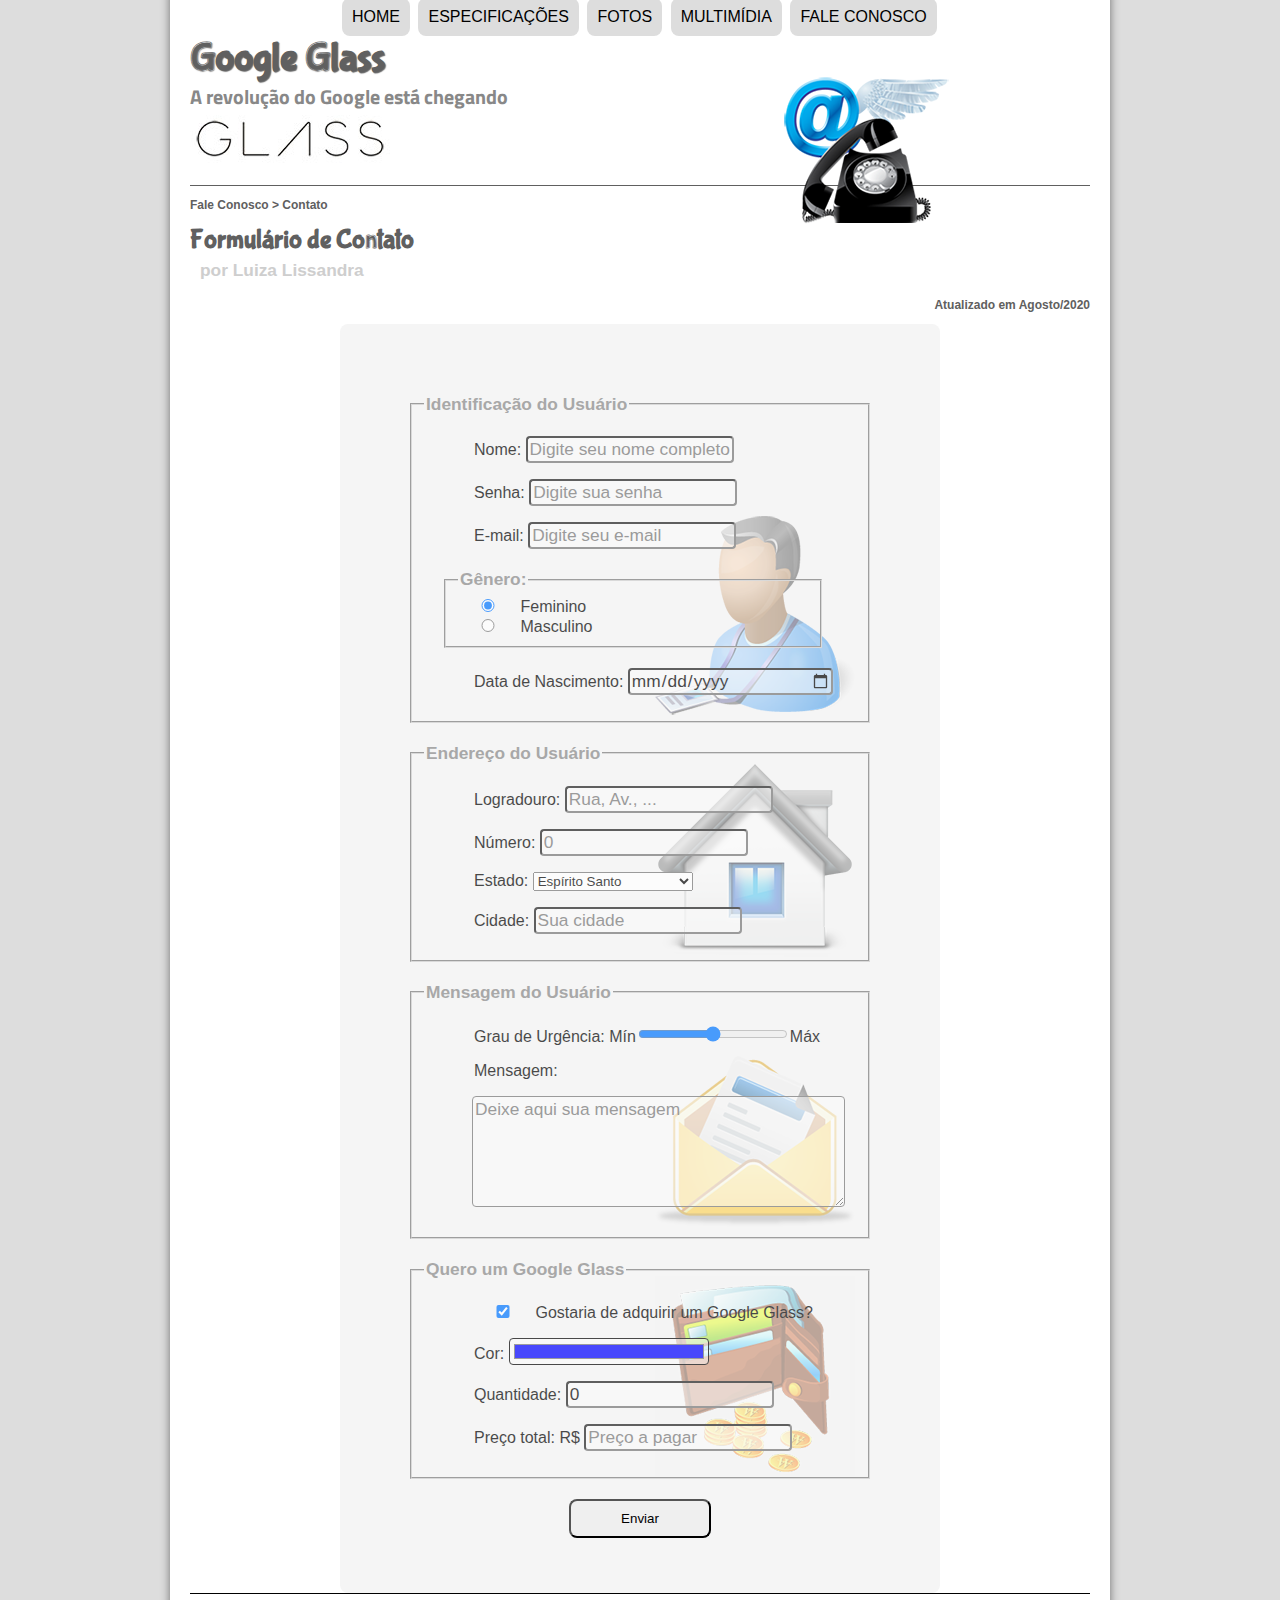
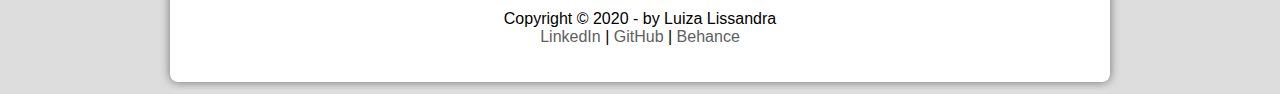
<file: fale-conosco.html>
<!--

Autora: Luiza Lissandra R. Rosa
Data: 17/08/2020

-->

<!DOCTYPE html>

<html lang = "pt-br">

    <head>

        <meta charset = "UTF-8" />

        <title> Google Glass </title>

        <link rel = "stylesheet" href = "_css/estilo.css" />
        <link rel = "stylesheet" href = "_css/form.css" />

        <link rel = "shortcut icon" href = "_imagens/G.svg" />

        <script>

            function calcula() {

                var quantidade = document.getElementById('quantidade_id').value;
                var total = quantidade * 1500;
                document.getElementById('preco_id').value = total;

            }

        </script>

    </head>

    <body>

        <div id = "interface">

            <header id = "cabecalho">

                <hgroup> <!-- Agrupamento de títulos. -->

                    <h1> Google Glass </h1>

                    <h2> A revolução do Google está chegando </h2>

                </hgroup>

                <img id = "icone" src = "_imagens/contato.png" alt = "Google glass preto"/>

                <nav id = "menu">

                    <h1> Menu Principal </h1>

                    <ul>

                        <li onmouseover = "mudaFoto('_imagens/home.png')" onmouseout = "mudaFoto('_imagens/contato.png')"> <a href = "index.html" > Home </a> </li>
                        <li onmouseover = "mudaFoto('_imagens/especificacoes.png')" onmouseout = "mudaFoto('_imagens/contato.png')"> <a href = "specs.html"> Especificações </a> </li>
                        <li onmouseover = "mudaFoto('_imagens/fotos.png')" onmouseout = "mudaFoto('_imagens/contato.png')"> <a href = "fotos.html"> Fotos </a> </li>
                        <li onmouseover = "mudaFoto('_imagens/multimidia.png')" onmouseout = "mudaFoto('_imagens/contato.png')"> <a href = "multimidia.html"> Multimídia </a> </li>
                        <li onmouseover = "mudaFoto('_imagens/contato.png')" onmouseout = "mudaFoto('_imagens/contato.png')"> <a href = "fale-conosco.html"> Fale conosco </a> </li>

                    </ul>

                </nav>

            </header>

            <section id = "corpo-full">

                <article id = "noticia-principal" >

                    <header id = "cabecalho-artigo">

                        <hgroup>

                            <h3> Fale Conosco > Contato </h3>
                            <h1> Formulário de Contato </h1>
                            <h2> por Luiza Lissandra </h2>
                            <h3 class = "textDireita"> Atualizado em Agosto/2020 </h3>

                        </hgroup>

                    </header>

                </article>

            </section>

            <form method = "post" id = "contato_id" oninput="calcula()">

                <fieldset id = "usuario">

                    <legend> Identificação do Usuário </legend>

                    <p>

                        <label for = "nome_id"> Nome: </label>

                        <input type = "text" name = "name" id = "nome_id" placeholder = "Digite seu nome completo" size = "20" maxlength = "30" />

                    </p>

                    <p>

                        <label for = "senha_id"> Senha: </label>

                        <input type = "password" name = "pass" id = "senha_id" placeholder = "Digite sua senha" size = "8" maxlength = "8" />

                    </p>

                    <p>

                        <label for = "email_id"> E-mail: </label>

                        <input type = "email" name = "e_mail" id = "email_id" placeholder = "Digite seu e-mail" size = "20" maxlength = "40"/>

                    </p>

                    <fieldset id = "genero">

                        <legend> Gênero: </legend>

                        <input type = "radio" name = "genero_choice" id = "fem_id" checked /> <label for = "fem_id">  Feminino </label> <br/>
                        <input type = "radio" name = "genero_choice" id = "masc_id" /> <label for = "masc_id"> Masculino </label>

                    </fieldset>

                    <p>

                        <label for = "birth_id"> Data de Nascimento: </label>

                        <input type = "date" name = "birth" id = "birth_id" placeholder = "Digite seu e-mail" size = "20" maxlength = "40"/>

                    </p>

                </fieldset>

                <fieldset id = "endereco">

                    <legend> Endereço do Usuário </legend>

                    <p>

                        <label for = "rua_id"> Logradouro: </label>

                        <input type = "text" name = "rua" id = "rua_id" size = "13" maxlength = "80" placeholder = "Rua, Av., ..." />

                    </p>

                    <p>

                        <label for = "numero_id"> Número: </label>

                        <input type = "number" name = "numero" id = "numero_id" min = "0" max = "999999" placeholder = "0" />

                    </p>

                    <p>

                        <label for = "estado_id"> Estado: </label>

                        <select name = "estado" id = "estado_id">

                            <optgroup label = "Sudeste">

                                <option value = "ES"> Espírito Santo </option>
                                <option value = "MG"> Minas Gerais </option>
                                <option value = "RJ"> Rio de Janeiro </option>
                                <option value = "SP"> São Paulo </option>

                            </optgroup>

                            <optgroup label = "Nordeste">

                                <option value = "AL"> Alagoas </option>
                                <option value = "BA"> Bahia </option>
                                <option value = "CE"> Ceará </option>
                                <option value = "MA"> Maranhão </option>
                                <option value = "PB"> Paraíba </option>
                                <option value = "PE"> Pernambuco </option>
                                <option value = "PI"> Piauí </option>
                                <option value = "RN"> Rio Grande do Norte </option>
                                <option value = "SE"> Sergipe </option>

                            </optgroup>

                            <optgroup label = "Centro-Oeste">

                                <option value = "DF"> Distrito Federal </option>
                                <option value = "GO"> Goiás </option>
                                <option value = "MT"> Mato Grosso </option>
                                <option value = "MS"> Mato Grosso do Sul </option>

                            </optgroup>

                            <optgroup label = "Sul">

                                <option value = "PR"> Paraná </option>
                                <option value = "RS"> Rio Grande do Sul </option>
                                <option value = "SC"> Santa Catarina </option>

                            </optgroup>

                            <optgroup label = "Norte">

                                <option value = "AC"> Acre </option>
                                <option value = "AP"> Amapá </option>
                                <option value = "AM"> Amazonas </option>
                                <option value = "PA"> Pará </option>
                                <option value = "RO"> Rondônia </option>
                                <option value = "RR"> Roraima </option>
                                <option value = "TO"> Tocantins </option>

                            </optgroup>

                        </select>

                    </p>

                    <p>

                        <label for = "cidade_id"> Cidade: </label>

                        <input type = "text" name = "cidade" id = "cidade_id" size = "20" maxlength = "40" placeholder = "Sua cidade" list = "cidades"/>

                        <!-- Faz uma espécie de auto complete. -->
                        <datalist id = cidades>

                            <option value = "Rio de Janeiro"> </option>
                            <option value = "São Paulo"> </option>
                            <option value = "Niterói"> </option>
                            <option value = "Belford Roxo"> </option>

                        </datalist>

                    </p>

                </fieldset>

                <fieldset id = "mensagem">

                    <legend> Mensagem do Usuário </legend>

                    <p>

                        <label for = "grau_id"> Grau de Urgência: </label>
                        Mín<input type = "range" min = "0" max = "100" name = "grau" step = "25" id = "grau_id" />Máx <!-- step é o intervalo com que se passa a barra de rolagem -->

                    </p>
                    <p> <label for = "mensagem_id"> Mensagem: </label> </p>

                    <p id = "caixa_texto">

                        <textarea name = "mensagem" placeholder = "Deixe aqui sua mensagem" id = "mensagem_id" cols = "35" rows = "5" ></textarea> <!-- Não pode conter espaço entre as tags, pois conta como se tivesse algo escrito e placeholder não aparece. -->

                    </p>

                </fieldset>

                <fieldset id = "pedido">

                    <legend> Quero um Google Glass </legend>

                    <p> <input type = "checkbox" name = "pedido" id = "pedido_id" checked>
                    <label for = "pedido_id"> Gostaria de adquirir um Google Glass? </label> </p>

                    <p>

                        <label for = "cor_id"> Cor: </label>
                        <input type = "color" value = "#0000FF" name = "color" id = "cor_id" />

                    </p>

                    <p>

                        <label for = "quantidade_id"> Quantidade: </label>
                        <input type = "number" min = "0" max = "5" value = "0" name = "quantidade" id = "quantidade_id" />

                    </p>

                    <p>

                        <label for = "preco_id"> Preço total: R$ </label>
                        <input  type = "text" name = "preco" id = "preco_id"  placeholder = "Preço a pagar" readonly/>

                    </p>

                </fieldset>

                <button id = "btn-enviar">

                    Enviar

                </button>

            </form>

            <footer id = "rodape">

                <p>

                    Copyright &copy; 2020 - by Luiza Lissandra <br/>
                    <a href = "https://www.linkedin.com/in/luiza-lissandra/" target = "_blank">LinkedIn</a> | <a href = "https://github.com/LissandraRodrigues" target = "_blank">GitHub</a> | <a href = "https://www.behance.net/luizalissandra" target = "_blank">Behance</a>

                </p>

            </footer>

        </div>

        <script src = "_javascript/funcoes.js"> </script>



    </body>

</html>
</file>
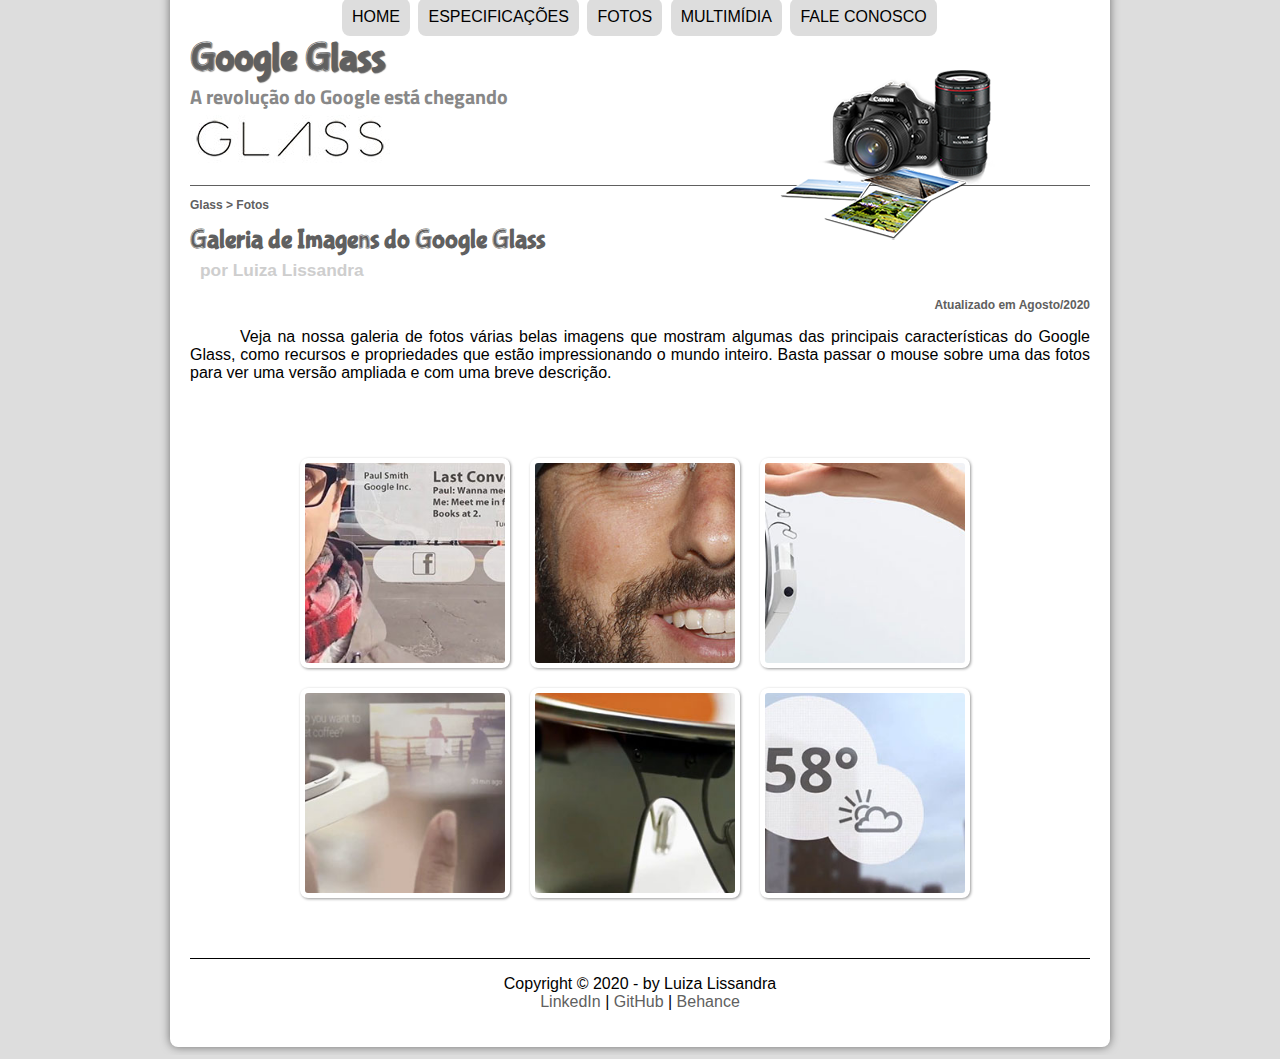
<file: fotos.html>
<!--

Autora: Luiza Lissandra R. Rosa
Data: 17/08/2020

-->

<!DOCTYPE html>

<html lang = "pt-br">

    <head>

        <meta charset = "UTF-8" />

        <title> Google Glass </title>

        <link rel = "stylesheet" href = "_css/estilo.css" />
        <link rel = "stylesheet" href = "_css/fotos.css" />

        <link rel = "shortcut icon" href = "_imagens/G.svg" />

    </head>

    <body>

        <div id = "interface">

            <header id = "cabecalho">

                <hgroup> <!-- Agrupamento de títulos. -->

                    <h1> Google Glass </h1>

                    <h2> A revolução do Google está chegando </h2>

                </hgroup>

                <img id = "icone" src = "_imagens/fotos.png" alt = "Google glass preto"/>

                <nav id = "menu">

                    <h1> Menu Principal </h1>

                    <ul>

                        <li onmouseover = "mudaFoto('_imagens/home.png')" onmouseout = "mudaFoto('_imagens/fotos.png')"> <a href = "index.html" > Home </a> </li>
                        <li onmouseover = "mudaFoto('_imagens/especificacoes.png')" onmouseout = "mudaFoto('_imagens/fotos.png')"> <a href = "specs.html"> Especificações </a> </li>
                        <li onmouseover = "mudaFoto('_imagens/fotos.png')" onmouseout = "mudaFoto('_imagens/fotos.png')"> <a href = "fotos.html"> Fotos </a> </li>
                        <li onmouseover = "mudaFoto('_imagens/multimidia.png')" onmouseout = "mudaFoto('_imagens/fotos.png')"> <a href = "multimidia.html"> Multimídia </a> </li>
                        <li onmouseover = "mudaFoto('_imagens/contato.png')" onmouseout = "mudaFoto('_imagens/fotos.png')"> <a href = "fale-conosco.html"> Fale conosco </a> </li>

                    </ul>

                </nav>

            </header>

            <section id = "corpo-full">

                <article id = "noticia-principal" >

                    <header id = "cabecalho-artigo">

                        <hgroup>

                            <h3> Glass > Fotos </h3>
                            <h1> Galeria de Imagens do Google Glass </h1>
                            <h2> por Luiza Lissandra </h2>
                            <h3 class = "textDireita"> Atualizado em Agosto/2020 </h3>

                        </hgroup>

                    </header>

                    <p>

                        Veja na nossa galeria de fotos várias belas imagens que mostram algumas das principais características
                        do Google Glass, como recursos e propriedades que estão impressionando o mundo inteiro. Basta passar
                        o mouse sobre uma das fotos para ver uma versão ampliada e com uma breve descrição.

                    </p>

                    <ul id = "album-fotos">

                        <li id = "foto-01"> <span> Agenda e lembretes </span> </li>
                        <li id = "foto-02"> <span> Sergey Brin usando o Glass </span> </li>
                        <li id = "foto-03"> <span> Leve e compacto </span> </li>
                        <li id = "foto-04"> <span> Sensação de uma tela de 50" </span> </li>
                        <li id = "foto-05"> <span> Vários tipos de lente </span> </li>
                        <li id = "foto-06"> <span> Informações importantes </span> </li>

                    </ul>

                </article>

            </section>

            <footer id = "rodape">

                <p>

                    Copyright &copy; 2020 - by Luiza Lissandra <br/>
                    <a href = "https://www.linkedin.com/in/luiza-lissandra/" target = "_blank">LinkedIn</a> | <a href = "https://github.com/LissandraRodrigues" target = "_blank">GitHub</a> | <a href = "https://www.behance.net/luizalissandra" target = "_blank">Behance</a>

                </p>

            </footer>

        </div>

        <script src = "_javascript/funcoes.js"> </script>

    </body>

</html>
</file>
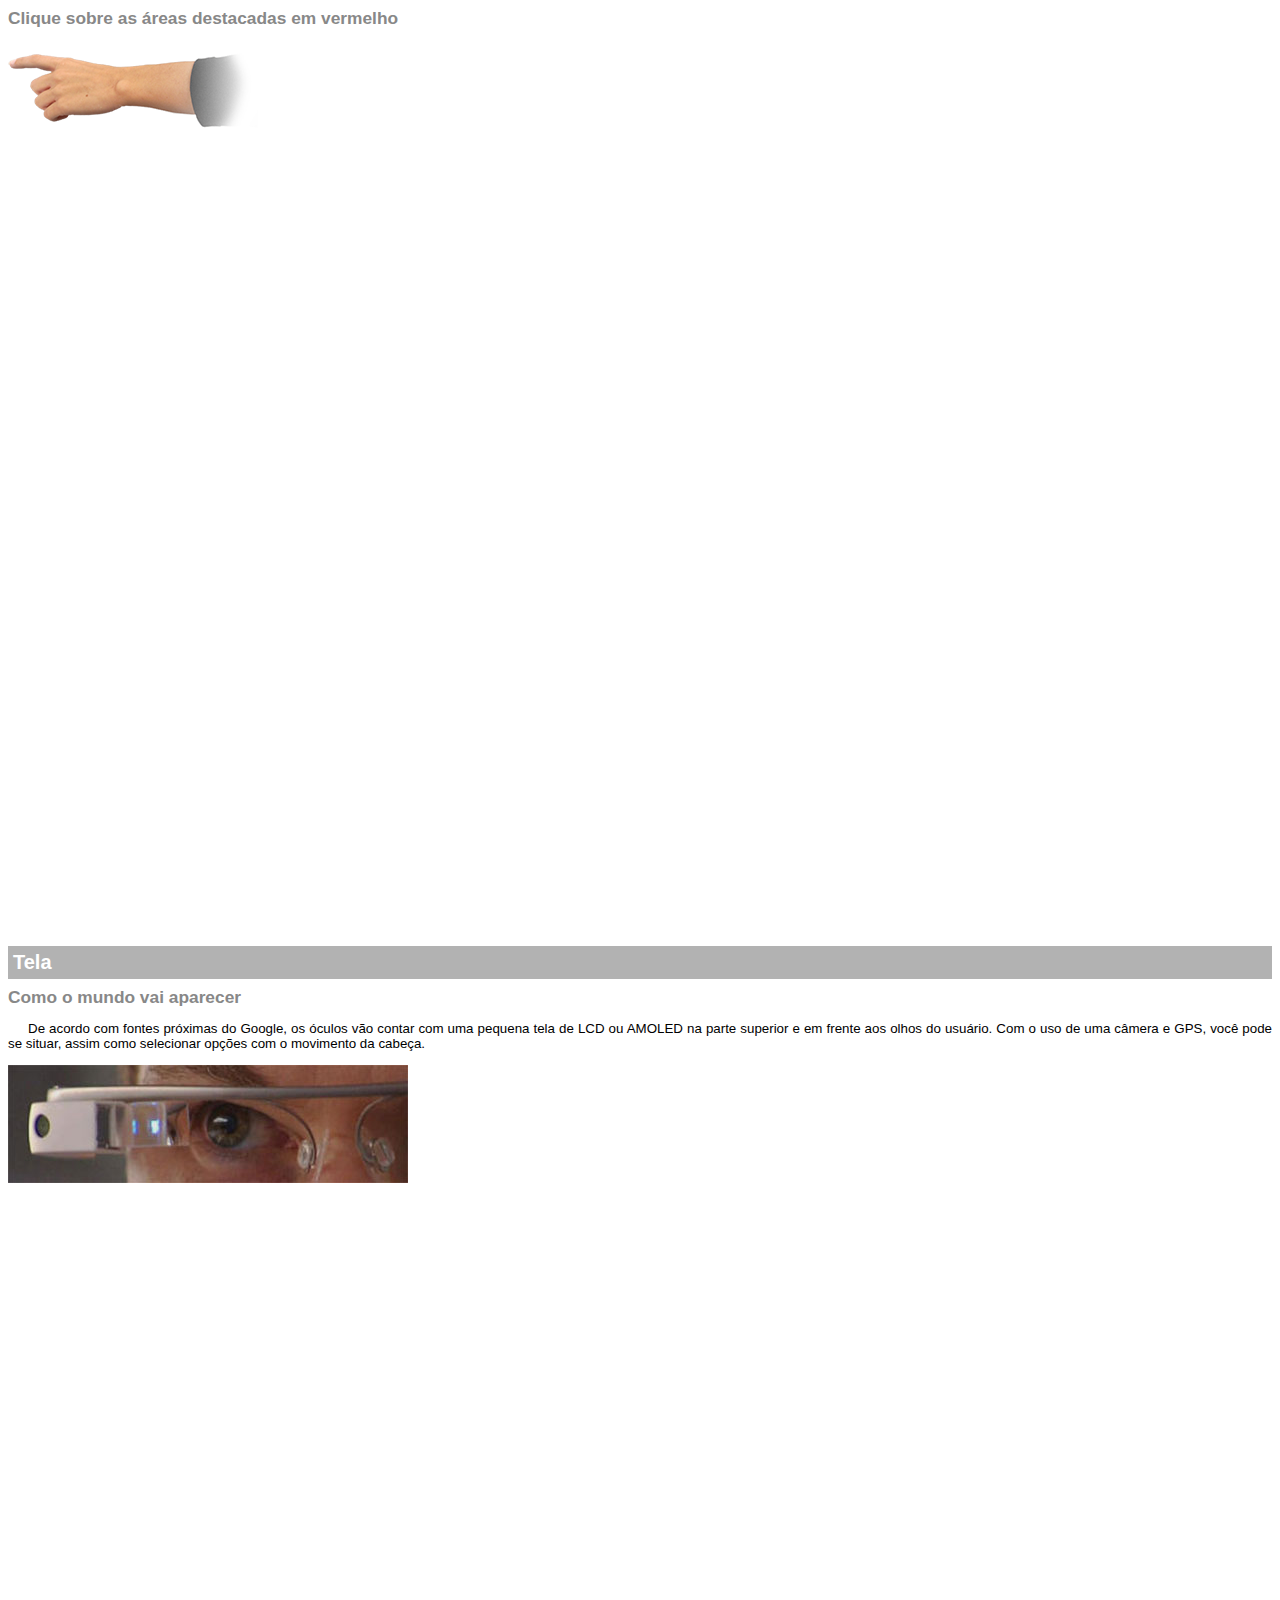
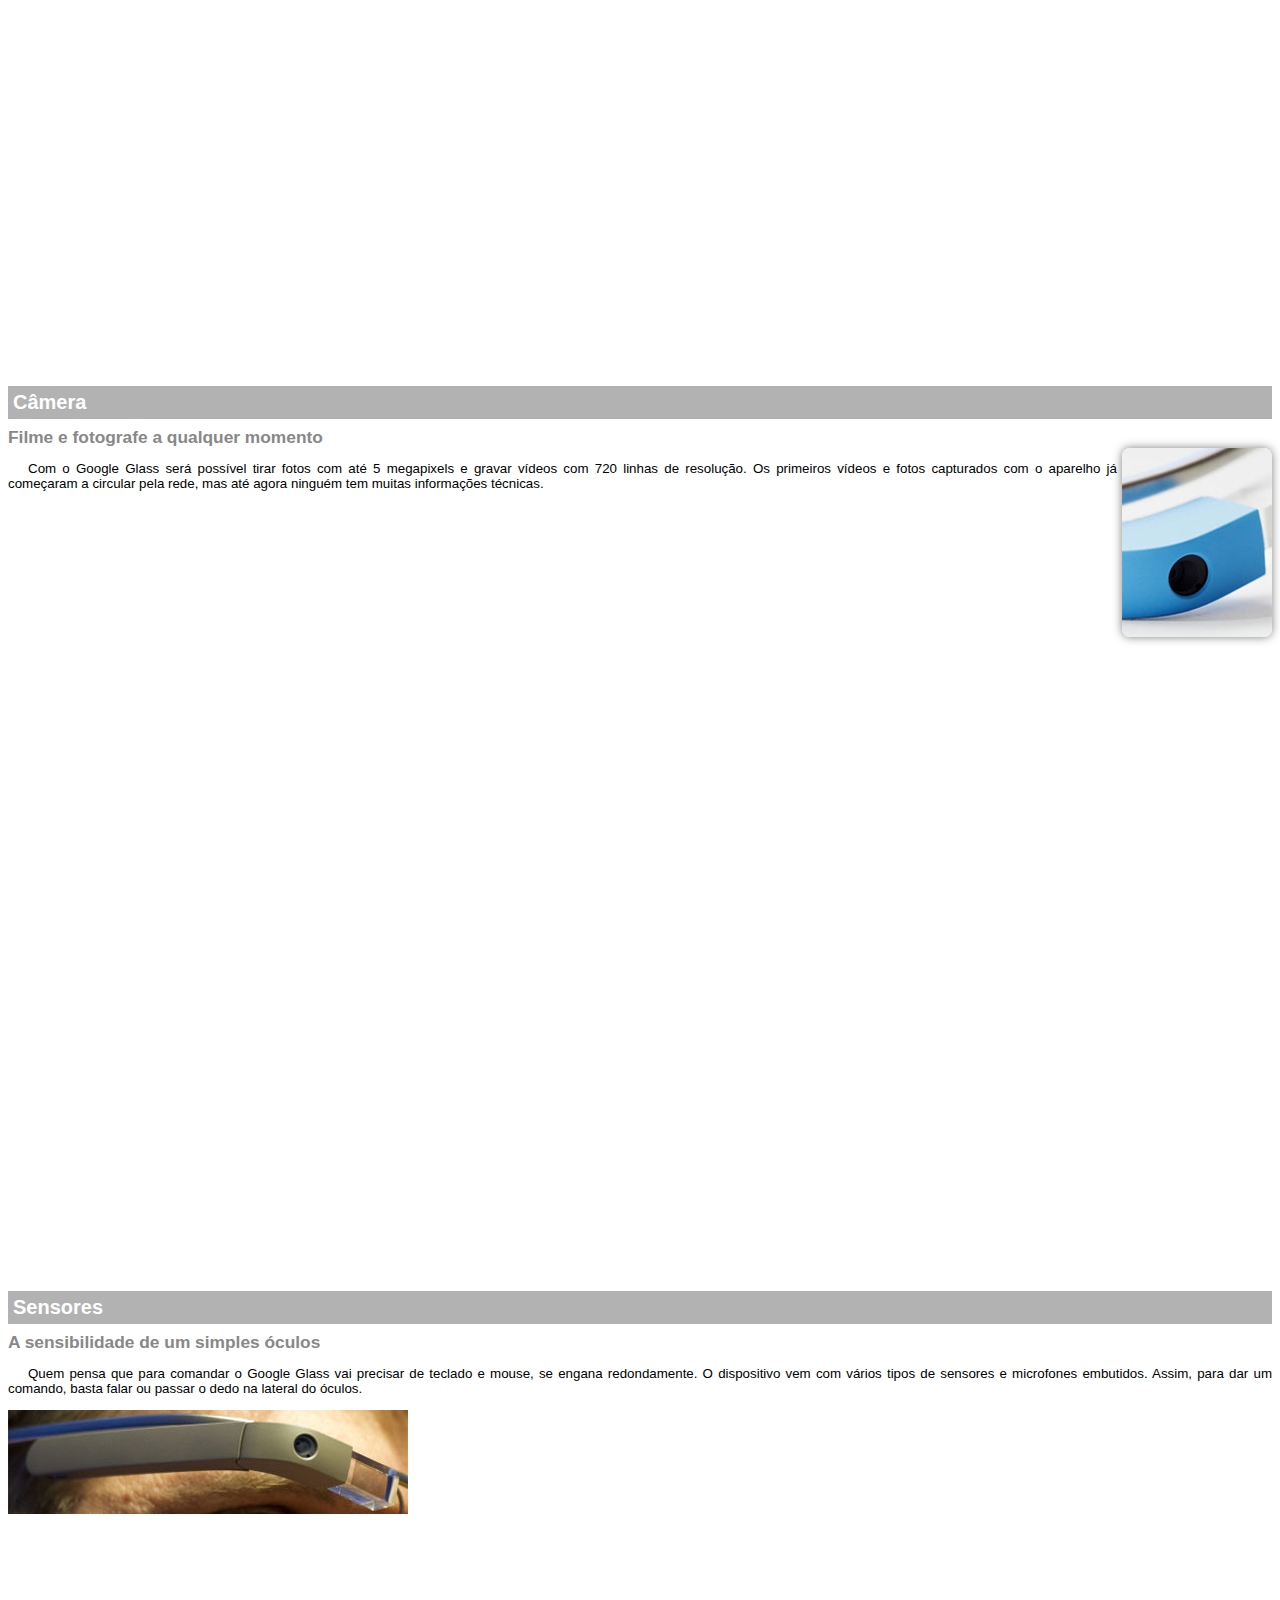
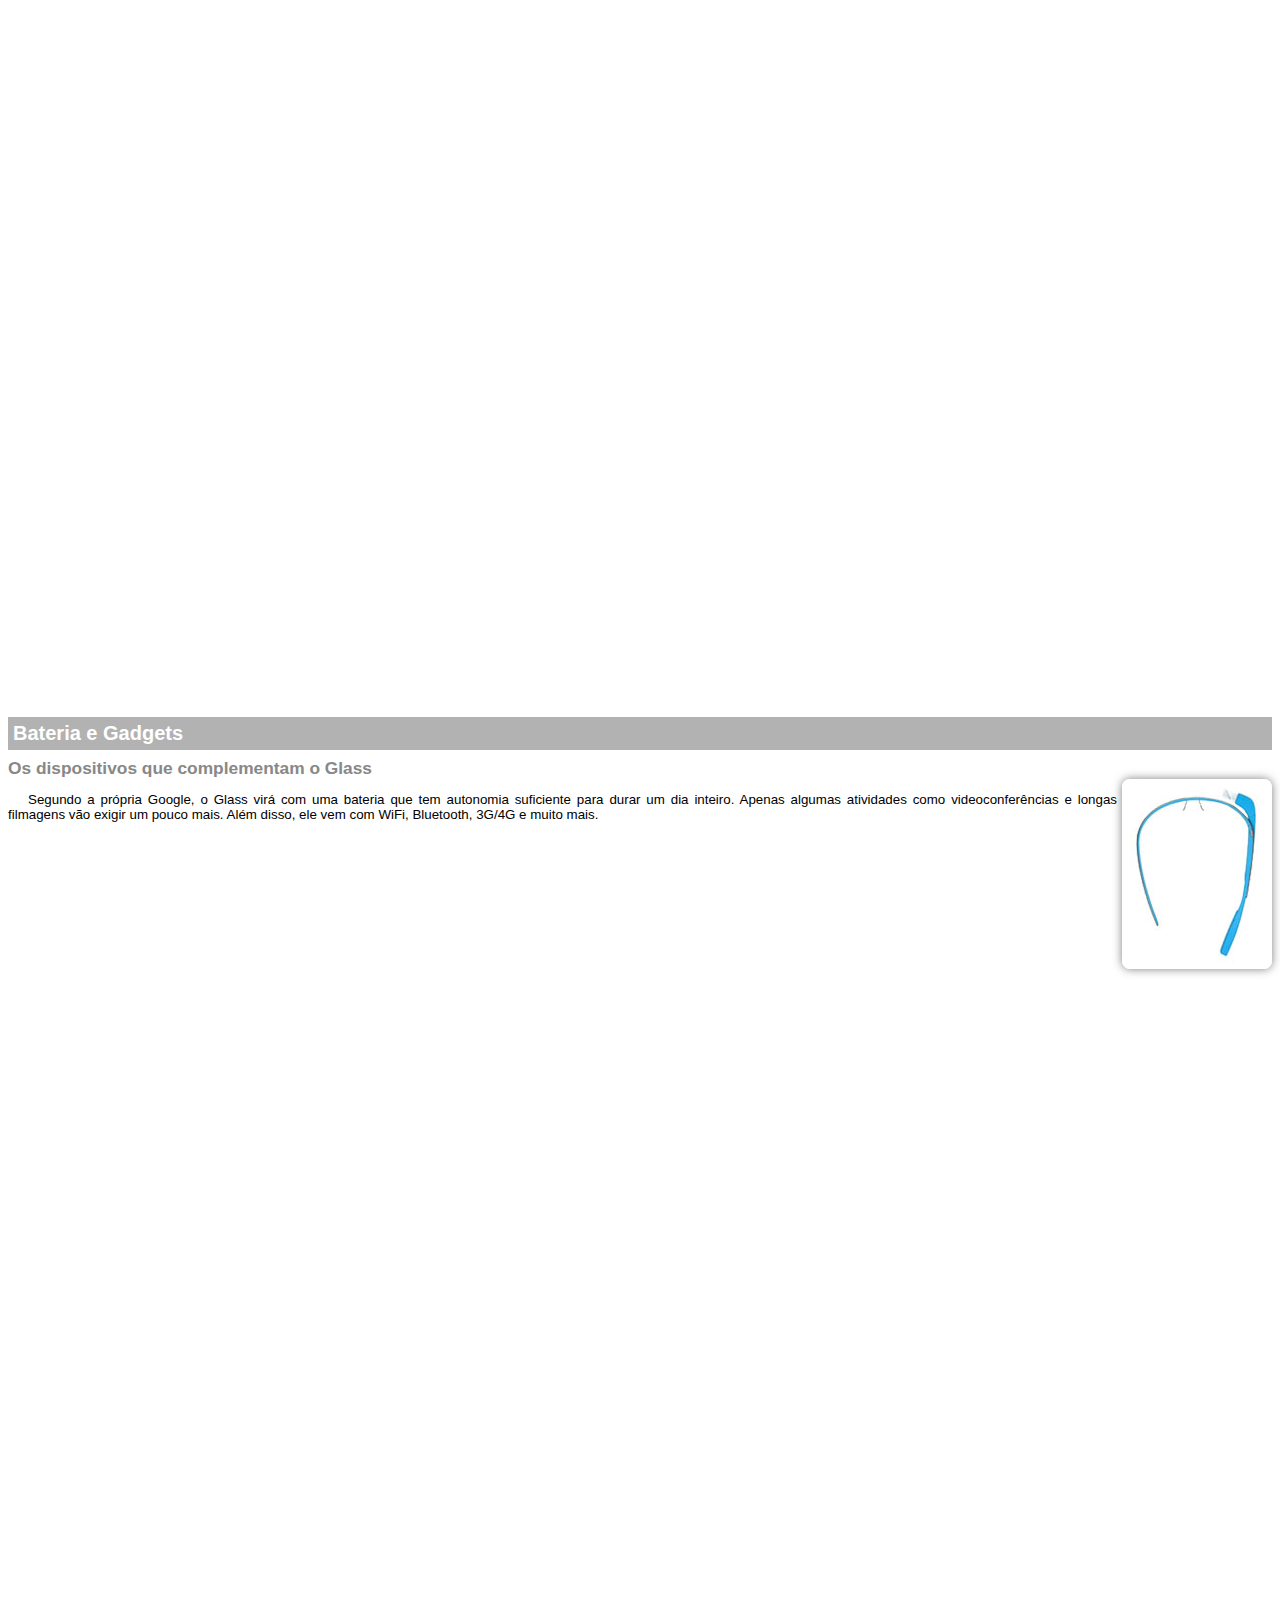
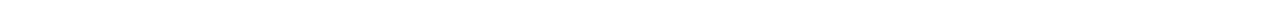
<file: google-glass.html>
<!--

Autora: Luiza Lissandra R. Rosa
Data: 17/08/2020

-->

<!DOCTYPE html>

<html>

    <head>

        <meta charset = "UTF-8">

        <title> Google Glass </title>

        <link rel = "stylesheet" href = "_css/especificacoes_internas.css" />

        <link rel = "shortcut icon" href = "_imagens/G.svg" />

    </head>

    <body>

    <article id = "topo">

        <header>

            <h2> Clique sobre as áreas destacadas em vermelho </h2>

        </header>

        <img src = "_imagens/mao.png" alt = "Mão apontando para esquerda"/>

    </article>

    <article id = "tela">

        <header>

            <h1> Tela </h1>
            <h2> Como o mundo vai aparecer </h2>

        </header>

        <p>

            De acordo com fontes próximas do Google, os óculos vão contar com uma pequena tela de
            LCD ou AMOLED na parte superior e em frente aos olhos do usuário.
            Com o uso de uma câmera e GPS, você pode se situar, assim como
            selecionar opções com o movimento da cabeça.

        </p>

        <img src = "_imagens/det-tela.jpg" alt = "Tela do Google Glass"/>

    </article>

    <article id = "camera">

        <header>

            <h1> Câmera </h1>
            <h2> Filme e fotografe a qualquer momento </h2>

        </header>

        <img src = "_imagens/det-camera.jpg" class = "imgDireita" alt = "Câmera do Google Glass"/>

        <p>

            Com o Google Glass será possível tirar fotos com até 5 megapixels e gravar vídeos com
            720 linhas de resolução. Os primeiros vídeos e fotos capturados com o aparelho já
            começaram a circular pela rede, mas até agora ninguém
            tem muitas informações técnicas.

        </p>
    
    </article>

    <article id = "sensores">

        <header>

            <h1> Sensores </h1>
            <h2> A sensibilidade de um simples óculos </h2>

        </header>

        <p>

            Quem pensa que para comandar o Google Glass vai precisar de teclado e mouse,
            se engana redondamente. O dispositivo vem com vários tipos de sensores e
            microfones embutidos. Assim, para dar um comando, basta falar
            ou passar o dedo na lateral do óculos.

        </p>

        <img src = "_imagens/det-touch.jpg" alt = "Sensores do Google Glass" />
    
    </article>

    <article id = "gadgets">

        <header>

            <h1> Bateria e Gadgets </h1>
            <h2> Os dispositivos que complementam o Glass </h2>

        </header>

        <img src = "_imagens/det-bateria.jpg" class = "imgDireita" alt = "Baterias do Google Glass">

        <p>

            Segundo a própria Google, o Glass virá com uma bateria que tem autonomia
            suficiente para durar um dia inteiro. Apenas algumas atividades como
            videoconferências e longas filmagens vão exigir um pouco mais.
            Além disso, ele vem com WiFi, Bluetooth, 3G/4G e muito mais.

        </p>

    </article>

    </body>
</html>
</file>
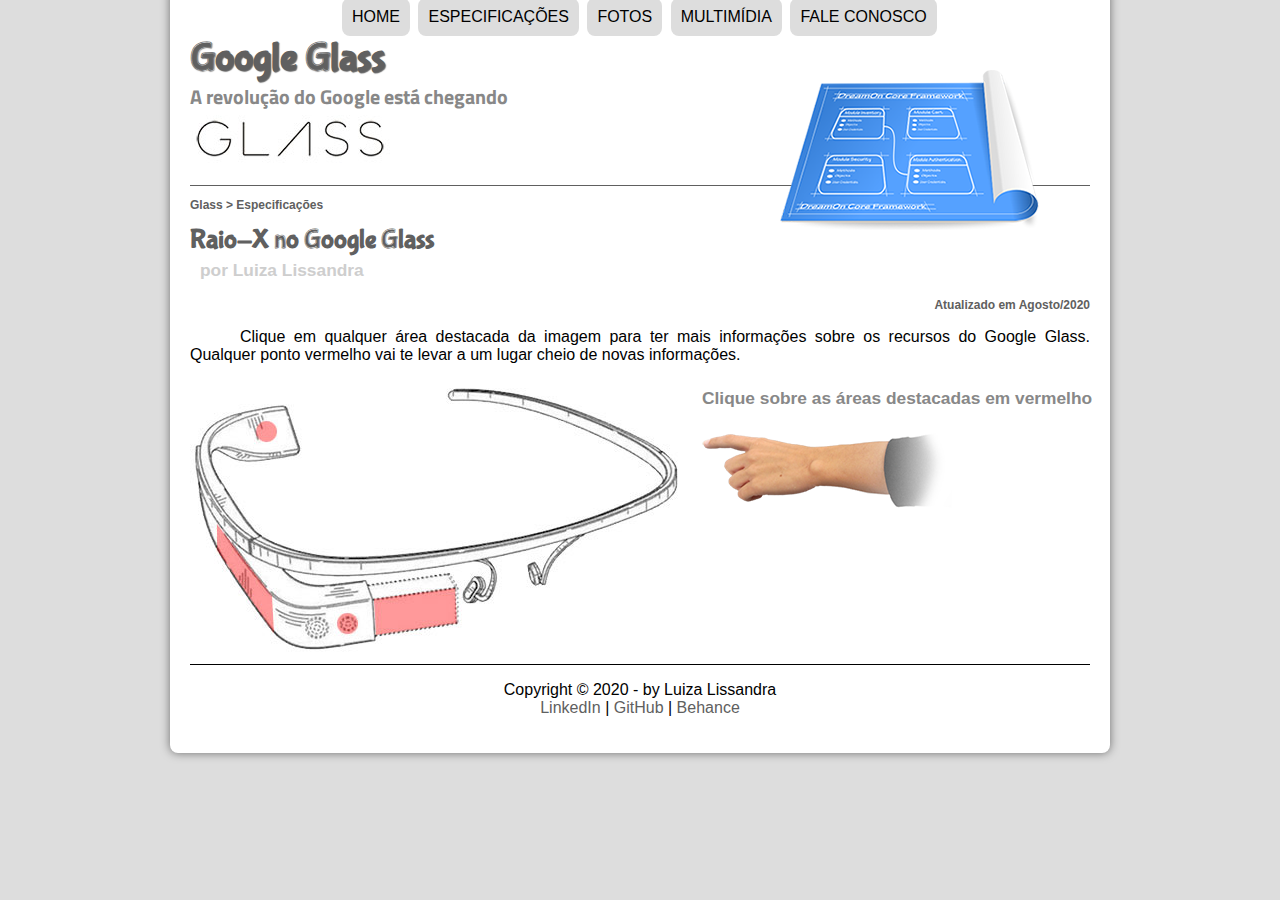
<file: specs.html>
<!--

Autora: Luiza Lissandra R. Rosa
Data: 17/08/2020

-->

<!DOCTYPE html>

<html lang = "pt-br">

    <head>

        <meta charset = "UTF-8" />

        <title> Google Glass </title>

        <link rel = "stylesheet" href = "_css/estilo.css" />
        <link rel = "stylesheet" href = "_css/specs.css" />

        <link rel = "shortcut icon" href = "_imagens/G.svg" />

    </head>

    <body>

        <div id = "interface">

            <header id = "cabecalho">

                <hgroup> <!-- Agrupamento de títulos. -->

                    <h1> Google Glass </h1>

                    <h2> A revolução do Google está chegando </h2>

                </hgroup>

                <img id = "icone" src = "_imagens/especificacoes.png" alt = "Google glass preto"/>

                <nav id = "menu">

                    <h1> Menu Principal </h1>

                    <ul>

                        <li onmouseover = "mudaFoto('_imagens/home.png')" onmouseout = "mudaFoto('_imagens/especificacoes.png')"> <a href = "index.html" > Home </a> </li>
                        <li onmouseover = "mudaFoto('_imagens/especificacoes.png')" onmouseout = "mudaFoto('_imagens/especificacoes.png')"> <a href = "specs.html"> Especificações </a> </li>
                        <li onmouseover = "mudaFoto('_imagens/fotos.png')" onmouseout = "mudaFoto('_imagens/especificacoes.png')"> <a href = "fotos.html"> Fotos </a> </li>
                        <li onmouseover = "mudaFoto('_imagens/multimidia.png')" onmouseout = "mudaFoto('_imagens/especificacoes.png')"> <a href = "multimidia.html"> Multimídia </a> </li>
                        <li onmouseover = "mudaFoto('_imagens/contato.png')" onmouseout = "mudaFoto('_imagens/especificacoes.png')"> <a href = "fale-conosco.html"> Fale conosco </a> </li>

                    </ul>

                </nav>

            </header>

            <section id = "corpo-full">

                <article id = "noticia-principal" >

                    <header id = "cabecalho-artigo">

                        <hgroup>

                            <h3> Glass > Especificações </h3>
                            <h1> Raio-X no Google Glass </h1>
                            <h2> por Luiza Lissandra </h2>
                            <h3 class = "textDireita"> Atualizado em Agosto/2020 </h3>

                        </hgroup>

                    </header>

                    <p>

                       Clique em qualquer área destacada da imagem para ter mais informações sobre os recursos do Google Glass.
                       Qualquer ponto vermelho vai te levar a um lugar cheio de novas informações.

                    </p>

                    <section id = "conteudo">

                        <img src = "_imagens/glass-esquema-marcado.jpg" usemap = "#mapa-image" alt = "Óculos do Google Glass" />
                        <map name = "mapa-image">

                            <area shape = "poly" coords = "182, 220, 266, 208, 266, 241, 184, 255" href = "google-glass.html#tela" target = "janela"> 

                            <area shape = "circle" coords = "158, 243, 12 " href = "google-glass.html#camera" target = "janela"> <!-- Ponto central (158, 243) e raio (12)-->

                            <area shape = "circle" coords = "74, 52, 11" href = "google-glass.html#gadgets" target = "janela"> <!-- Ponto central (158, 243) e raio (12)-->

                            <area shape = "poly" coords = "28, 143, 83, 216, 84, 249, 27, 169" href = "google-glass.html#sensores" target = "janela"> <!-- Pontos: (28, 143), (83, 216), (84, 249), (27, 169) -->

                        </map>

                        <iframe src = "google-glass.html" scrolling = "no" id = "frame-spec" name = "janela"> </iframe>

                    </section>

                </article>

            </section>

            <footer id = "rodape">

                <p>

                    Copyright &copy; 2020 - by Luiza Lissandra <br/>
                    <a href = "https://www.linkedin.com/in/luiza-lissandra/" target = "_blank">LinkedIn</a> | <a href = "https://github.com/LissandraRodrigues" target = "_blank">GitHub</a> | <a href = "https://www.behance.net/luizalissandra" target = "_blank">Behance</a>

                </p>

            </footer>

        </div>

        <script src = "_javascript/funcoes.js"> </script>

    </body>

</html>
</file>
<file: _css/estilo.css>
/*

Autora: Luiza Lissandra R. Rosa
Data: 17/08/2020

*/

@charset "UTF-8";
@import url('https://fonts.googleapis.com/css2?family=Titillium+Web&display=swap');
@font-face {
    font-family: "FonteLogo";
    src: url("../_fonts/bubblegum-sans-regular.otf");
}

body {

    background-color: #dddddd;
    color: rgba(0, 0, 0, 1);
    font-family: Arial, sans-serif;

}

div#interface {

    background-color: white;
    width: 900px;
    margin: -20px auto 0px auto; /* Em cima, direita, embaixo e esquerda */
    box-shadow: 0px 0px 10px rgba(0, 0, 0, 0.5); /* Deslocamento vertical, D. lateral, espalhamento da sombra e cor */
    border-radius: 8px;
    padding: 20px; /* Se você quiser colocar um valor nos 4 lados é só colocar uma vez. */

}

header#cabecalho {

    border-bottom: 1px #606060 solid; /* Largura da borda, cor, formato */
    height: 150px;
    background: url("../_imagens/glass-logo-peq.jpg") no-repeat 0px 80px; /* url, repetição, deslocamento horizontal, deslocamento vertical */

}

header#cabecalho img#icone {

    position: absolute;
    left: 780px;
    top: 70px;

}

header#cabecalho h1 {

    font-family: 'FonteLogo', sans-serif;
    font-size: 30pt;
    color: #606060;
    text-shadow: 1px 1px 1px rgba(0, 0, 0, 0.6);
    margin-bottom: 0px;

}

header#cabecalho h2 {

    font-family: 'Titillium Web', sans-serif;
    font-size: 15pt;
    color: #888888;
    padding: 0px;
    margin-top: 0px;

}

p {

    text-align: justify;
    text-indent: 50px;

}

a {

    text-decoration: none;
    color: #606060;

}

a:hover {

    text-decoration: underline;

}

/* Formatação de imagem. */

figure.foto-legenda {

    border: 8px solid white;
    box-shadow: 1px 1px 4px black;
    position: relative;

}

figure.foto-legenda img {

    width: 100%;
    height: 100%;

}

figure.foto-legenda figcaption {

    /* O figcaption está inserido no espaço do figure. */

    position: absolute;
    top: 0px;
    background-color: rgba(0, 0, 0, 0.4);
    color: white;
    width: 100%;
    height: 100%;
    padding: 10px;
    box-sizing: border-box; /* Cria um box dentro da borda. */
    opacity: 0;
    transition: opacity 1s;

}

figure.foto-legenda figcaption:hover {

    opacity: 1;

}

/* Formatação do menu de navegação. */

nav#menu {

    display: block;

}

nav#menu ul {

    list-style: none;
    text-transform: uppercase;
    position: absolute;
    top: -20px;
    left: 300px;

}

nav#menu h1 {

    display: none;

}

nav#menu li {

    display: inline-block; /* Faz com que os elementos sejam organizados em uma mesma linha. */
    background-color: #dddddd;
    padding: 10px;
    margin: 2px;
    border-radius: 8px;
    transition: background-color 1s; /* Faz com que a transição de background-color demore 1 min. */

}

nav#menu li:hover {

    opacity: 0.7;

    /* Sugerido:

        background-color: #606060;

    */
}

nav#menu li a {

    text-decoration: none;
    color: black;

}

/* Formatação da seção. */

section#corpo {

    display: block;
    width: 500px;
    float: left;
    border-right: 1px solid black; /* Responsável por fazer a linha divisória. Grossura, tipo e cor. */
    padding-right: 15px;

}

/* Formatação do artigo. */

article#noticia-principal h2 {

    font-size: 13pt;
    color: #606060;
    background-color: #dddddd;
    padding: 5px 0px 5px 10px;
    margin: 10px 0px 10px 0px;

}

/* Formatação do cabeçalho do artigo. */

header#cabecalho-artigo h1 {

    font-family: 'FonteLogo', sans-serif;
    font-size: 20pt;
    color: #606060;
    margin-bottom: 0px;
    margin-top: 0px;

}

header#cabecalho-artigo h2 {

    font-size: 13pt;
    color: #cecece;
    background-color: #ffffff;
    margin: 0px;

}

header#cabecalho-artigo h3 {

    font-size: 12px;
    color: #606060;

}

.textDireita {

    text-align: right;

}

/* Formatação da tabela. */

table#tabelaEspecificacoes {

    border: 1px solid #606060;
    border-spacing: 0px; /* Faz com que o espaço entre as células seja igual a zero. */
    margin-left: auto;
    margin-right: auto;

}

table#tabelaEspecificacoes td {

    border: 1px solid #606060;
    padding: 10px;
    text-align: center;
    vertical-align: middle; /* Middle -> é o meio */

}

table#tabelaEspecificacoes td.colEsquerda {

    color: white;
    background-color: #606060;
    vertical-align: top;
    font-weight: bold;
    text-align: right;

}

table#tabelaEspecificacoes td.colDireita {

    background-color: #cecece;
    text-align: left;

}

table#tabelaEspecificacoes caption {

    color: #888888;
    font-size: 13pt;
    font-weight: bolder;

}

table#tabelaEspecificacoes caption span {

    display: block;
    float: right;
    color: #000000;
    font-size: 8pt;
    margin-top: 10px;

}

/* Formatação do artigo lateral. */

aside#lateral {

    display: block;
    width: 350px;
    float: right;
    background-color: #dddddd;
    padding: 10px;
    margin-top: 0px;
    box-shadow: 2px 2px 2px rgba(0, 0, 0, 0.5);

}

aside#lateral h1 {

    font-family: 'FonteLogo', sans-serif;
    font-size: 13pt;
    color: #606060;

}

aside#lateral h2 {

    background-color: #606060;
    color: #ffffff;
    font-size: 13pt;
    padding: 5px;


}

/* Formatação do rodapé. */

footer#rodape {

    clear: both; /* Faz com que o rodapé não esteja inserido na configuração do section e aside. */
    border-top: 1px solid black;

}

footer#rodape p {

    text-align: center;
    text-indent: 0px;

}

video.video-01 {

    width: 500px;


}

video.video-02 {

    width: 350px;

}
</file>
<file: _css/form.css>
/*

Autora: Luiza Lissandra R. Rosa
Data: 17/08/2020

*/

@charset "UTF-8";

form {

    width: 500px;
    border-radius: 8px;
    margin: auto;
    background-color: #f5f5f5;
    padding: 50px;

}

input {

    width: 200px;

}

input#grau_id {

    width: 150px;

}

input#pedido_id,
input#fem_id,
input#masc_id {

    width: 50px;

}

input,
textarea {

    font-family: Arial, sans-serif;
    font-weight: normal;
    font-size: 13pt;
    background-color: rgba(255, 255, 255, 0.5);
    border-radius: 4px;
}

input:hover,
textarea:hover {

    background-color: #dddddd;

}

legend {

    color: #888888;
    font-weight: bold;
    font-size: 13pt;
    font-family: sans-serif;

}

fieldset {

    border-color: #cecece;
    margin: 20px;

}

fieldset#genero {

    width: 350px;

}

fieldset#usuario {

    background: url("../_imagens/icone-contato.png") no-repeat 95% 95%;
    opacity: 0.7;

}

fieldset#endereco {

    background: url("../_imagens/icone-endereco.png") no-repeat 95% 95%;
    opacity: 0.7;

}

fieldset#mensagem {

    background: url("../_imagens/icone-mensagem.png") no-repeat 95% 95%;
    opacity: 0.7;

}

fieldset#pedido {

    background: url("../_imagens/icone-pagamento.png") no-repeat 95% 95%;
    opacity: 0.7;

}

#btn-enviar {

    padding: 10px 50px 10px 50px;
    margin: 5px auto 5px auto;
    border-radius: 8px;
    display: flex;
    justify-content: center;
    align-items: center;

}

p#caixa_texto {

    margin-inline-start: -2px;

}
</file>
<file: _css/fotos.css>
/*

Autora: Luiza Lissandra R. Rosa
Data: 17/08/2020

*/

@charset "UTF-8";

ul#album-fotos {

    width: 700px;
    margin: 0 auto;
    padding: 50px;
    overflow: hidden;
    list-style: none; /* Retira as bolinhas da lista. */
}

ul#album-fotos li {

    float: left;
    width: 200px;
    height: 200px;
    margin: 10px;

    border: 5px solid white;
    border-radius: 8px;
    background-color: #ffffff;
    box-shadow: 1px 1px 3px rgba(0, 0, 0, 0.4);

    transition: all 0.2s ease-in; /* all -> monitoramento em todos os efeitos, 0.2s -> tempo de transição, ease-in -> estilo da transição */

}

ul#album-fotos li span {

    opacity: 0;
    color: white;

    text-shadow: 1px 1px 1px black;
    background-color: rgba(0, 0, 0, 0.3);

    font-size: 9pt;
    line-height: 370px;
    padding: 5px;

}

/* Efeito de Zoom In */
ul#album-fotos li:hover {

    transform: scale(1.5);

}

/* Toda vez que passarem o mouse na imagem, a legenda aparece. */
ul#album-fotos li:hover span {

    opacity: 1;

}

ul#album-fotos li#foto-01 {

    background: url("../_imagens/galeria-01.jpg") no-repeat;

    background-position: 50% 50%; /* Determina que o que irá aparecer será a parte do centro da img (50% na horizontal, 50% na vertical) */
    background-size: 400px 400px;
    background-color: white;

}

/* Efeito de Zoom Out */
ul#album-fotos li#foto-01:hover {

    background-position: 0px 0px;
    background-size: 200px 200px;

}

ul#album-fotos li#foto-02 {

    background: url("../_imagens/galeria-02.jpg") no-repeat;

    background-position: 50% 50%; /* Determina que o que irá aparecer será a parte do centro da img (50% na horizontal, 50% na vertical) */
    background-size: 400px 400px;
    background-color: white;

}

ul#album-fotos li#foto-02:hover {

    background-position: 0px 0px;
    background-size: 200px 200px;

}

ul#album-fotos li#foto-03 {

    background: url("../_imagens/galeria-03.jpg") no-repeat;

    background-position: 50% 50%; /* Determina que o que irá aparecer será a parte do centro da img (50% na horizontal, 50% na vertical) */
    background-size: 400px 400px;
    background-color: white;

}

ul#album-fotos li#foto-03:hover {

    background-position: 0px 0px;
    background-size: 200px 200px;

}

ul#album-fotos li#foto-04 {

    background: url("../_imagens/galeria-04.jpg") no-repeat;

    background-position: 50% 50%; /* Determina que o que irá aparecer será a parte do centro da img (50% na horizontal, 50% na vertical) */
    background-size: 400px 400px;
    background-color: white;

}

ul#album-fotos li#foto-04:hover {

    background-position: 0px 0px;
    background-size: 200px 200px;

}

ul#album-fotos li#foto-05 {

    background: url("../_imagens/galeria-05.jpg") no-repeat;

    background-position: 50% 50%; /* Determina que o que irá aparecer será a parte do centro da img (50% na horizontal, 50% na vertical) */
    background-size: 400px 400px;
    background-color: white;

}

ul#album-fotos li#foto-05:hover {

    background-position: 0px 0px;
    background-size: 200px 200px;

}

ul#album-fotos li#foto-06 {

    background: url("../_imagens/galeria-06.jpg") no-repeat;

    background-position: 50% 50%; /* Determina que o que irá aparecer será a parte do centro da img (50% na horizontal, 50% na vertical) */
    background-size: 400px 400px;
    background-color: white;

}

ul#album-fotos li#foto-06:hover {

    background-position: 0px 0px;
    background-size: 200px 200px;

}
</file>
<file: _css/especificacoes_internas.css>
/*

Autora: Luiza Lissandra R. Rosa
Data: 17/08/2020

*/

@charset "UTF-8";

body {

    font-family: Arial;
    font-size: 10pt;

}

p {

    text-align: justify;
    text-indent: 20px;

}

article {

    margin-bottom: 800px;

}

article h1 {

    font-size: 15pt;
    color: #ffffff;
    background-color: rgba(0, 0, 0, 0.3); /* Preto com transparência. */
    padding: 5px; /* Espaço interno */
    margin: 0; /* Espaço externo */

}

article h2 {

    font-size: 13pt;
    color: #888888;
    margin: 0px;
    margin-top: 8px;

}

img.imgDireita {

    display: block;
    float: right;
    margin-left: 5px;
    border-radius: 8px;
    box-shadow: 0px 0px 10px rgba(0, 0, 0, 0.5);

}
</file>
<file: _css/specs.css>
/*

Autora: Luiza Lissandra R. Rosa
Data: 17/08/2020

*/

@charset "UTF-8";

section#conteudo {

    width: 1000px;
    margin: auto;

}
iframe#frame-spec {

    width: 410px;
    height: 280px;
    border: none;

    overflow: hidden;

}

iframe#frame-spec::-webkit-scrollbar {

    display: none;

}
</file>
